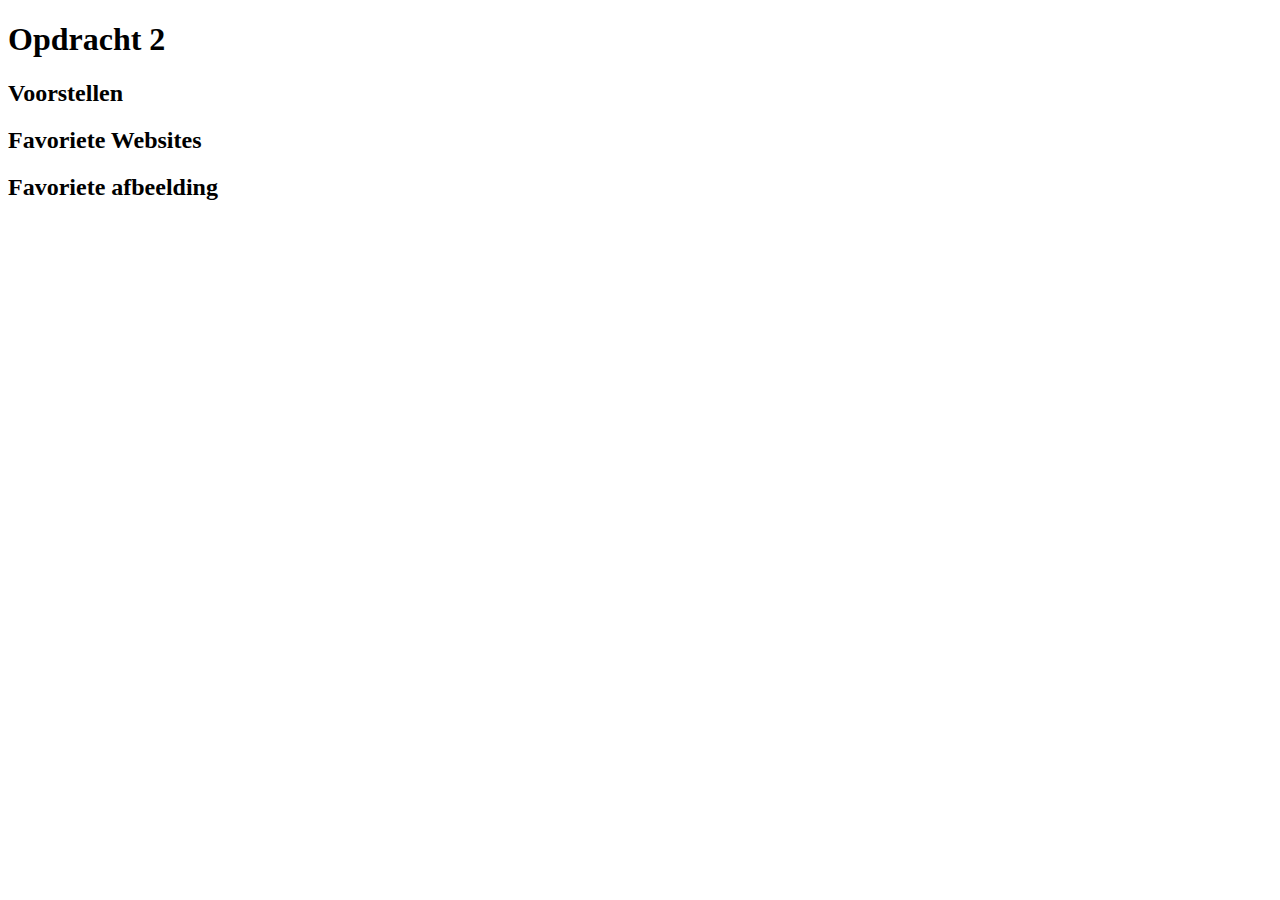
<file: opdracht-2/opdracht/index.html>
<!DOCTYPE html>
<html lang="nl">
  <head>
    <meta charset="UTF-8" />
    <meta name="viewport" content="width=device-width, initial-scale=1.0" />
    <title>Examen HTML</title>
  </head>
  <body>
    <h1>Opdracht 2</h1>
    <h2>Voorstellen</h2>
    <!-- Voeg hier de paragraaf toe om jezelf voor te stellen. -->

    <h2>Favoriete Websites</h2>
    <!-- Voeg hier de drie links naar jouw favoriete websites toe. -->
    <!-- Tip: https://code-coaching.dev -->

    <h2>Favoriete afbeelding</h2>
    <!-- Voeg hier jouw favoriete afbeelding toe. -->
    <!-- Tip: https://img-9gag-fun.9cache.com/photo/a9W9WyL_700bwp.webp -->
  </body>
</html>
</file>
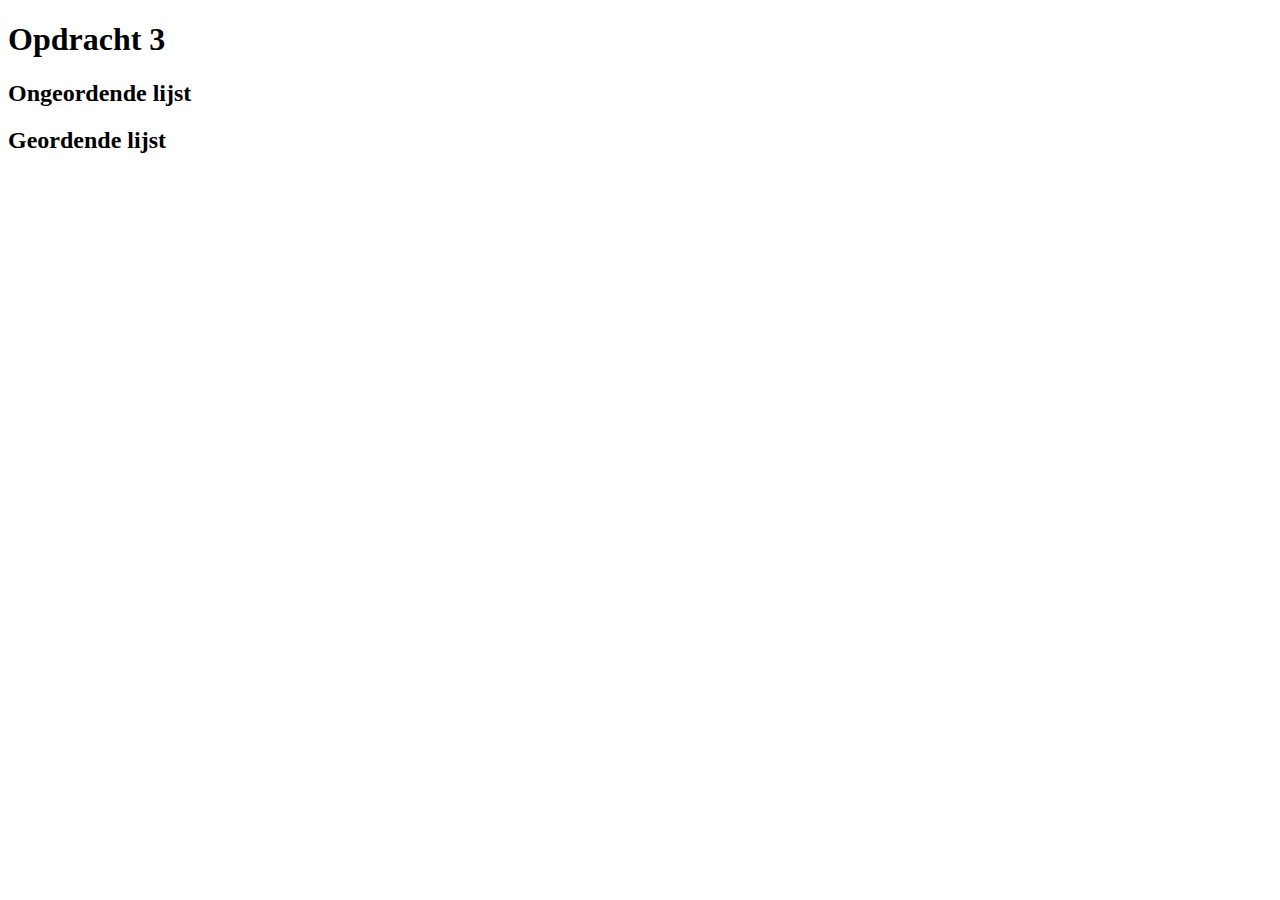
<file: opdracht-3/opdracht/index.html>
<!DOCTYPE html>
<html lang="nl">
  <head>
    <meta charset="UTF-8" />
    <meta name="viewport" content="width=device-width, initial-scale=1.0" />
    <title>Examen HTML</title>
  </head>
  <body>
    <h1>Opdracht 3</h1>

    <h2>Ongeordende lijst</h2>
    <!-- Voeg hier een unordered list toe met 3 items -->

    <h2>Geordende lijst</h2>
    <!-- Voeg hier een ordered list toe met 3 items -->
  </body>
</html>
</file>
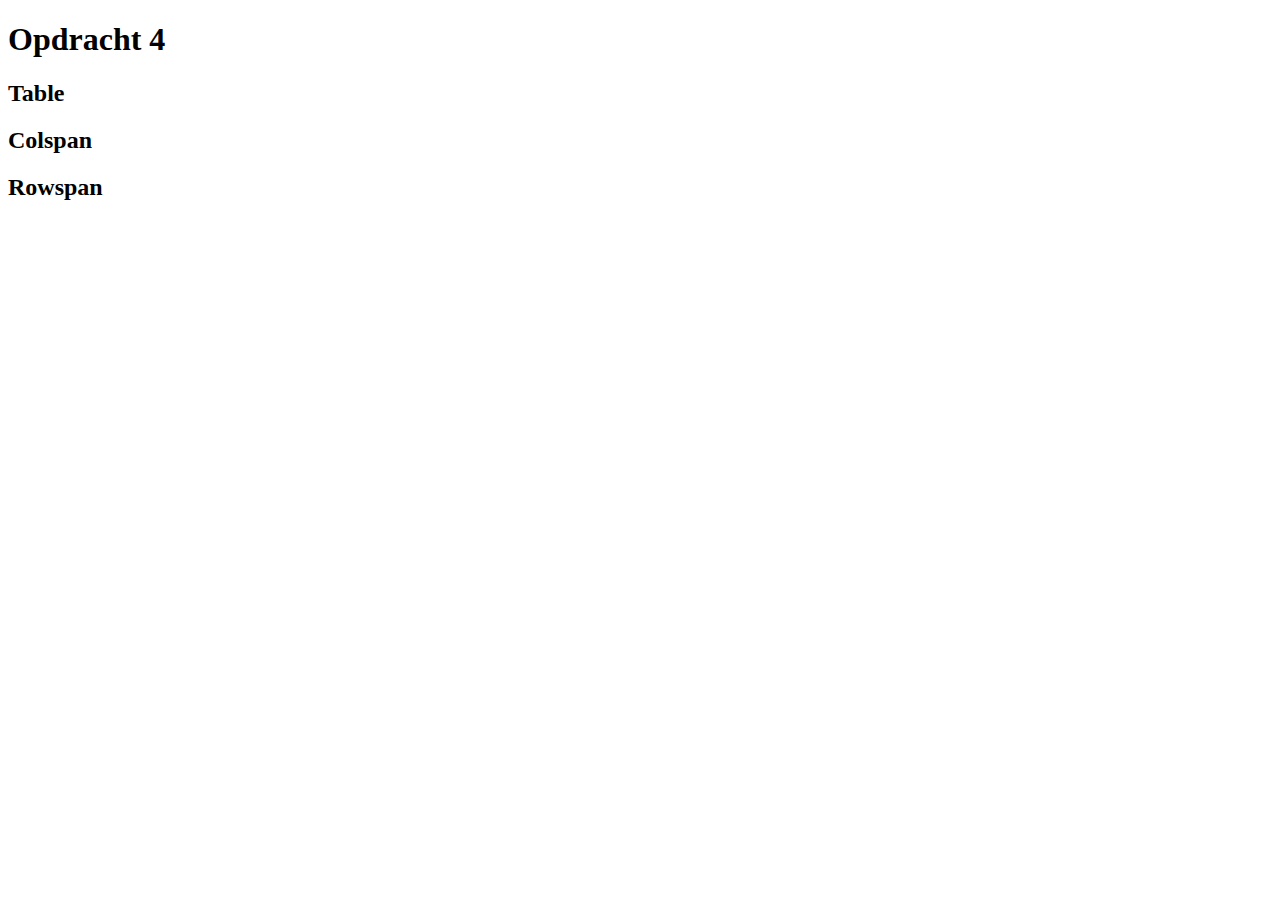
<file: opdracht-4/opdracht/index.html>
<!DOCTYPE html>
<html lang="nl">
  <head>
    <meta charset="UTF-8" />
    <meta name="viewport" content="width=device-width, initial-scale=1.0" />
    <title>Examen HTML</title>

    <style>
      table,
      th,
      tr,
      td {
        border: 1px solid black;
        border-collapse: collapse;
      }
    </style>
  </head>
  <body>
    <h1>Opdracht 4</h1>
    <h2>Table</h2>
    <!-- Voeg hier een tabel toe met 3 kolommen en 3 rijen (exclusief de rij met th) -->

    <h2>Colspan</h2>
    <!-- Voeg hier een tabel toe met 3 kolommen en 3 rijen (exclusief de rij met th) -->
    <!-- Van de voorlaatste rij moeten de items van de voorlaatste en laatste kolom één cel vormen -->

    <h2>Rowspan</h2>
    <!-- Voeg hier een tabel toe met 3 kolommen en 3 rijen (exclusief de rij met th) -->
    <!-- Van de middelse kolom moeten de items van de voorlaatste en laatste rij één cel vormen -->
  </body>
</html>
</file>
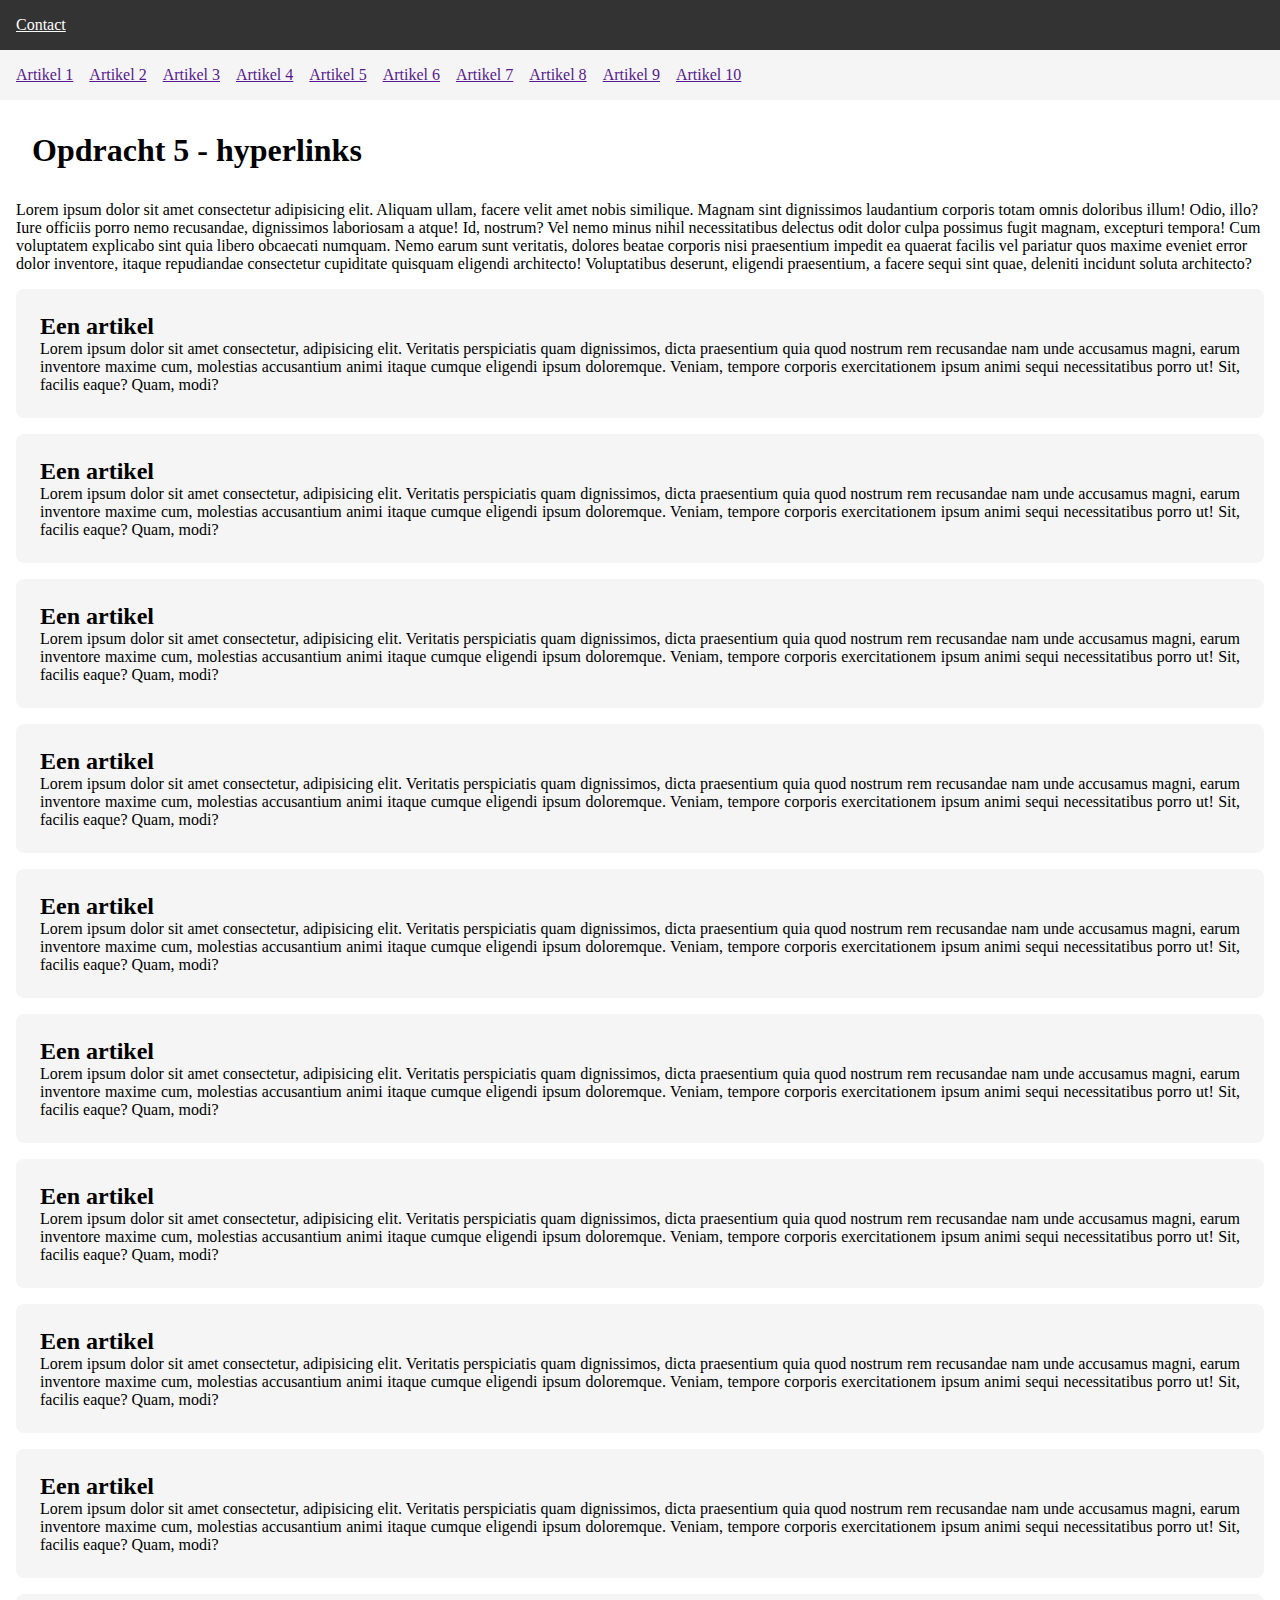
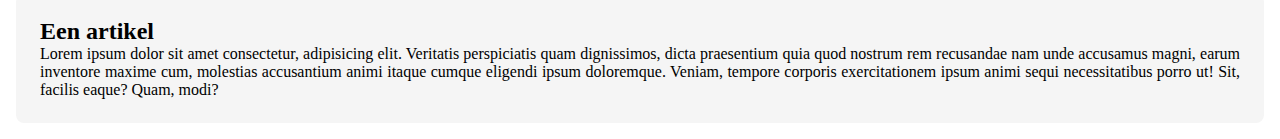
<file: opdracht-5/opdracht/index.html>
<!DOCTYPE html>
<html lang="nl">
  <head>
    <meta charset="UTF-8" />
    <meta name="viewport" content="width=device-width, initial-scale=1.0" />
    <title>Examen HTML</title>

    <link rel="stylesheet" href="./css/style.css">
  </head>
  <body>
    <nav id="page-nav">
      <a href="">Contact</a>
    </nav>  
    </nav>
    <nav id="article-nav">
      <a href="">Artikel 1</a>
      <a href="">Artikel 2</a>
      <a href="">Artikel 3</a>
      <a href="">Artikel 4</a>
      <a href="">Artikel 5</a>
      <a href="">Artikel 6</a>
      <a href="">Artikel 7</a>
      <a href="">Artikel 8</a>
      <a href="">Artikel 9</a>
      <a href="">Artikel 10</a>
    </nav>

    <h1>Opdracht 5 - hyperlinks</h1>

    <p>
      Lorem ipsum dolor sit amet consectetur adipisicing elit. Aliquam ullam,
      facere velit amet nobis similique. Magnam sint dignissimos laudantium
      corporis totam omnis doloribus illum! Odio, illo? Iure officiis porro nemo
      recusandae, dignissimos laboriosam a atque! Id, nostrum? Vel nemo minus
      nihil necessitatibus delectus odit dolor culpa possimus fugit magnam,
      excepturi tempora! Cum voluptatem explicabo sint quia libero obcaecati
      numquam. Nemo earum sunt veritatis, dolores beatae corporis nisi
      praesentium impedit ea quaerat facilis vel pariatur quos maxime eveniet
      error dolor inventore, itaque repudiandae consectetur cupiditate quisquam
      eligendi architecto! Voluptatibus deserunt, eligendi praesentium, a facere
      sequi sint quae, deleniti incidunt soluta architecto?
    </p>

    <div class="blog-article">
      <h2 id="article-1">Een artikel</h2>
      <article>
        Lorem ipsum dolor sit amet consectetur, adipisicing elit. Veritatis
        perspiciatis quam dignissimos, dicta praesentium quia quod nostrum rem
        recusandae nam unde accusamus magni, earum inventore maxime cum,
        molestias accusantium animi itaque cumque eligendi ipsum doloremque.
        Veniam, tempore corporis exercitationem ipsum animi sequi necessitatibus
        porro ut! Sit, facilis eaque? Quam, modi?
      </article>
    </div>

    <div class="blog-article">
      <h2 id="article-2">Een artikel</h2>
      <article>
        Lorem ipsum dolor sit amet consectetur, adipisicing elit. Veritatis
        perspiciatis quam dignissimos, dicta praesentium quia quod nostrum rem
        recusandae nam unde accusamus magni, earum inventore maxime cum,
        molestias accusantium animi itaque cumque eligendi ipsum doloremque.
        Veniam, tempore corporis exercitationem ipsum animi sequi necessitatibus
        porro ut! Sit, facilis eaque? Quam, modi?
      </article>
    </div>

    <div class="blog-article">
      <h2 id="article-3">Een artikel</h2>
      <article>
        Lorem ipsum dolor sit amet consectetur, adipisicing elit. Veritatis
        perspiciatis quam dignissimos, dicta praesentium quia quod nostrum rem
        recusandae nam unde accusamus magni, earum inventore maxime cum,
        molestias accusantium animi itaque cumque eligendi ipsum doloremque.
        Veniam, tempore corporis exercitationem ipsum animi sequi necessitatibus
        porro ut! Sit, facilis eaque? Quam, modi?
      </article>
    </div>

    <div class="blog-article">
      <h2 id="article-4">Een artikel</h2>
      <article>
        Lorem ipsum dolor sit amet consectetur, adipisicing elit. Veritatis
        perspiciatis quam dignissimos, dicta praesentium quia quod nostrum rem
        recusandae nam unde accusamus magni, earum inventore maxime cum,
        molestias accusantium animi itaque cumque eligendi ipsum doloremque.
        Veniam, tempore corporis exercitationem ipsum animi sequi necessitatibus
        porro ut! Sit, facilis eaque? Quam, modi?
      </article>
    </div>

    <div class="blog-article">
      <h2 id="article-5">Een artikel</h2>
      <article>
        Lorem ipsum dolor sit amet consectetur, adipisicing elit. Veritatis
        perspiciatis quam dignissimos, dicta praesentium quia quod nostrum rem
        recusandae nam unde accusamus magni, earum inventore maxime cum,
        molestias accusantium animi itaque cumque eligendi ipsum doloremque.
        Veniam, tempore corporis exercitationem ipsum animi sequi necessitatibus
        porro ut! Sit, facilis eaque? Quam, modi?
      </article>
    </div>

    <div class="blog-article">
      <h2 id="article-6">Een artikel</h2>
      <article>
        Lorem ipsum dolor sit amet consectetur, adipisicing elit. Veritatis
        perspiciatis quam dignissimos, dicta praesentium quia quod nostrum rem
        recusandae nam unde accusamus magni, earum inventore maxime cum,
        molestias accusantium animi itaque cumque eligendi ipsum doloremque.
        Veniam, tempore corporis exercitationem ipsum animi sequi necessitatibus
        porro ut! Sit, facilis eaque? Quam, modi?
      </article>
    </div>

    <div class="blog-article">
      <h2 id="article-7">Een artikel</h2>
      <article>
        Lorem ipsum dolor sit amet consectetur, adipisicing elit. Veritatis
        perspiciatis quam dignissimos, dicta praesentium quia quod nostrum rem
        recusandae nam unde accusamus magni, earum inventore maxime cum,
        molestias accusantium animi itaque cumque eligendi ipsum doloremque.
        Veniam, tempore corporis exercitationem ipsum animi sequi necessitatibus
        porro ut! Sit, facilis eaque? Quam, modi?
      </article>
    </div>

    <div class="blog-article">
      <h2 id="article-8">Een artikel</h2>
      <article>
        Lorem ipsum dolor sit amet consectetur, adipisicing elit. Veritatis
        perspiciatis quam dignissimos, dicta praesentium quia quod nostrum rem
        recusandae nam unde accusamus magni, earum inventore maxime cum,
        molestias accusantium animi itaque cumque eligendi ipsum doloremque.
        Veniam, tempore corporis exercitationem ipsum animi sequi necessitatibus
        porro ut! Sit, facilis eaque? Quam, modi?
      </article>
    </div>

    <div class="blog-article">
      <h2 id="article-9">Een artikel</h2>
      <article>
        Lorem ipsum dolor sit amet consectetur, adipisicing elit. Veritatis
        perspiciatis quam dignissimos, dicta praesentium quia quod nostrum rem
        recusandae nam unde accusamus magni, earum inventore maxime cum,
        molestias accusantium animi itaque cumque eligendi ipsum doloremque.
        Veniam, tempore corporis exercitationem ipsum animi sequi necessitatibus
        porro ut! Sit, facilis eaque? Quam, modi?
      </article>
    </div>

    <div class="blog-article">
      <h2 id="article-10">Een artikel</h2>
      <article>
        Lorem ipsum dolor sit amet consectetur, adipisicing elit. Veritatis
        perspiciatis quam dignissimos, dicta praesentium quia quod nostrum rem
        recusandae nam unde accusamus magni, earum inventore maxime cum,
        molestias accusantium animi itaque cumque eligendi ipsum doloremque.
        Veniam, tempore corporis exercitationem ipsum animi sequi necessitatibus
        porro ut! Sit, facilis eaque? Quam, modi?
      </article>
    </div>
  </body>
</html>
</file>
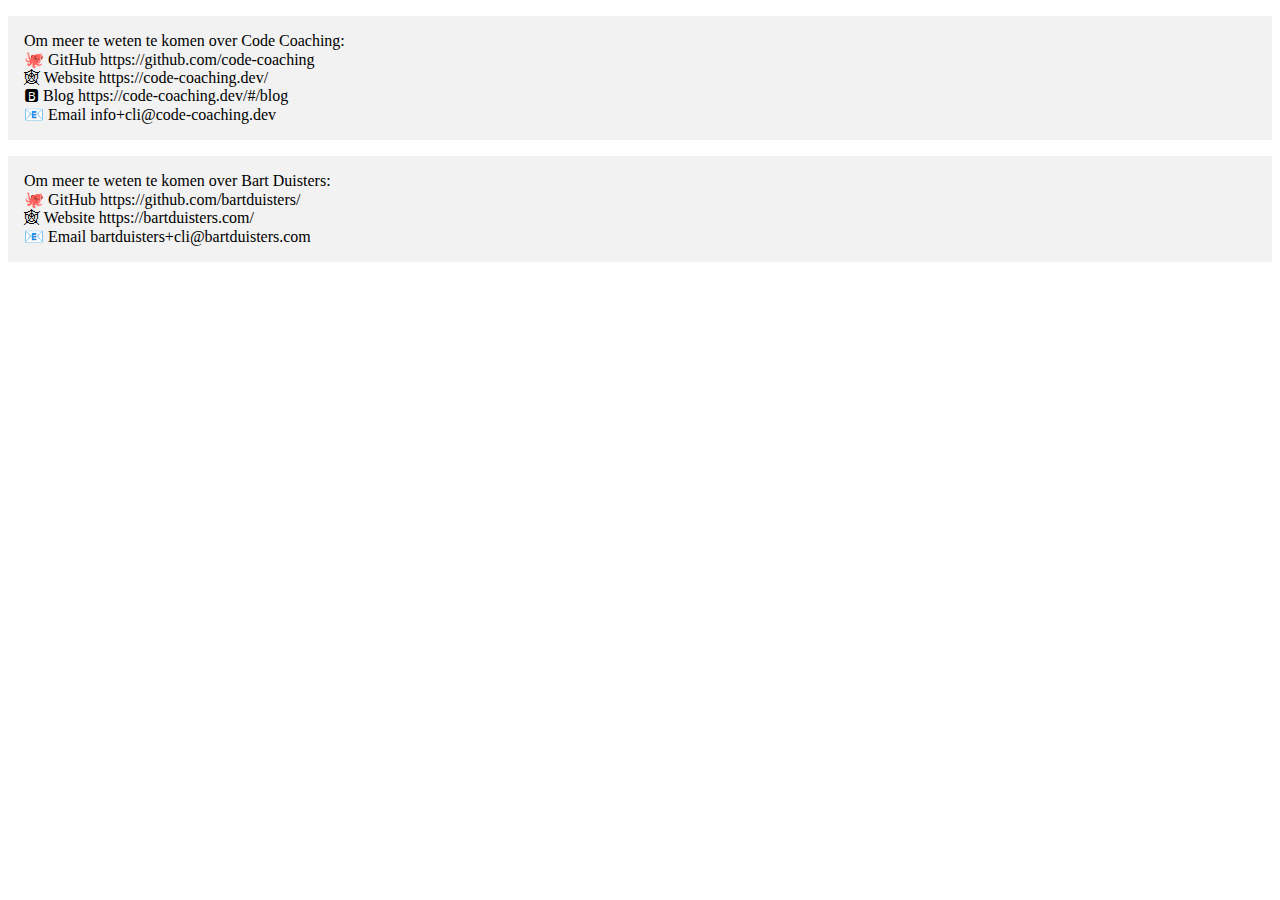
<file: opdracht-5/opdracht/contact.html>
<!DOCTYPE html>
<html lang="nl">
  <head>
    <meta charset="UTF-8" />
    <meta name="viewport" content="width=device-width, initial-scale=1.0" />
    <title>Contact</title>

    <style>
      .info {
        background-color: #f2f2f2;
        padding: 1em;
        margin-top: 1em;
      }
    </style>
  </head>
  <body>
    <!-- Voeg hier een nav toe om terug naar de index pagina te navigeren -->

    <div class="info">
      <div>Om meer te weten te komen over Code Coaching:</div>
      <div>🐙 GitHub https://github.com/code-coaching</div>
      <div>🕸 Website https://code-coaching.dev/</div>
      <div>🅱 Blog https://code-coaching.dev/#/blog</div>
      <div>📧 Email info+cli@code-coaching.dev</div>
    </div>

    <div class="info">
      <div>Om meer te weten te komen over Bart Duisters:</div>
      <div>🐙 GitHub https://github.com/bartduisters/</div>
      <div>🕸 Website https://bartduisters.com/</div>
      <div>📧 Email bartduisters+cli@bartduisters.com</div>
    </div>
  </body>
</html>
</file>
<file: opdracht-5/opdracht/css/style.css>
body {
  margin: 0;
}

body > * {
  margin: 1em;
}

body > nav {
  margin: 0;
}

#page-nav {
  background-color: #333333;
  padding: 1em;
  display: flex;
  flex-direction: row;
  justify-content: space-between;
  align-items: center;
}

#page-nav > * {
  color: #ffffff;
}

#article-nav {
  background-color: #f5f5f5;
  padding: 1em;
  display: flex;
  gap: 1em;
  flex-wrap: wrap;
}

.blog-article {
  background-color: #f5f5f5;
  padding: 1.5em;
  border-radius: 0.5em;
}

.blog-article > h2 {
  margin: 0;
}

.blog-article > article {
  text-align: justify;
}
</file>
